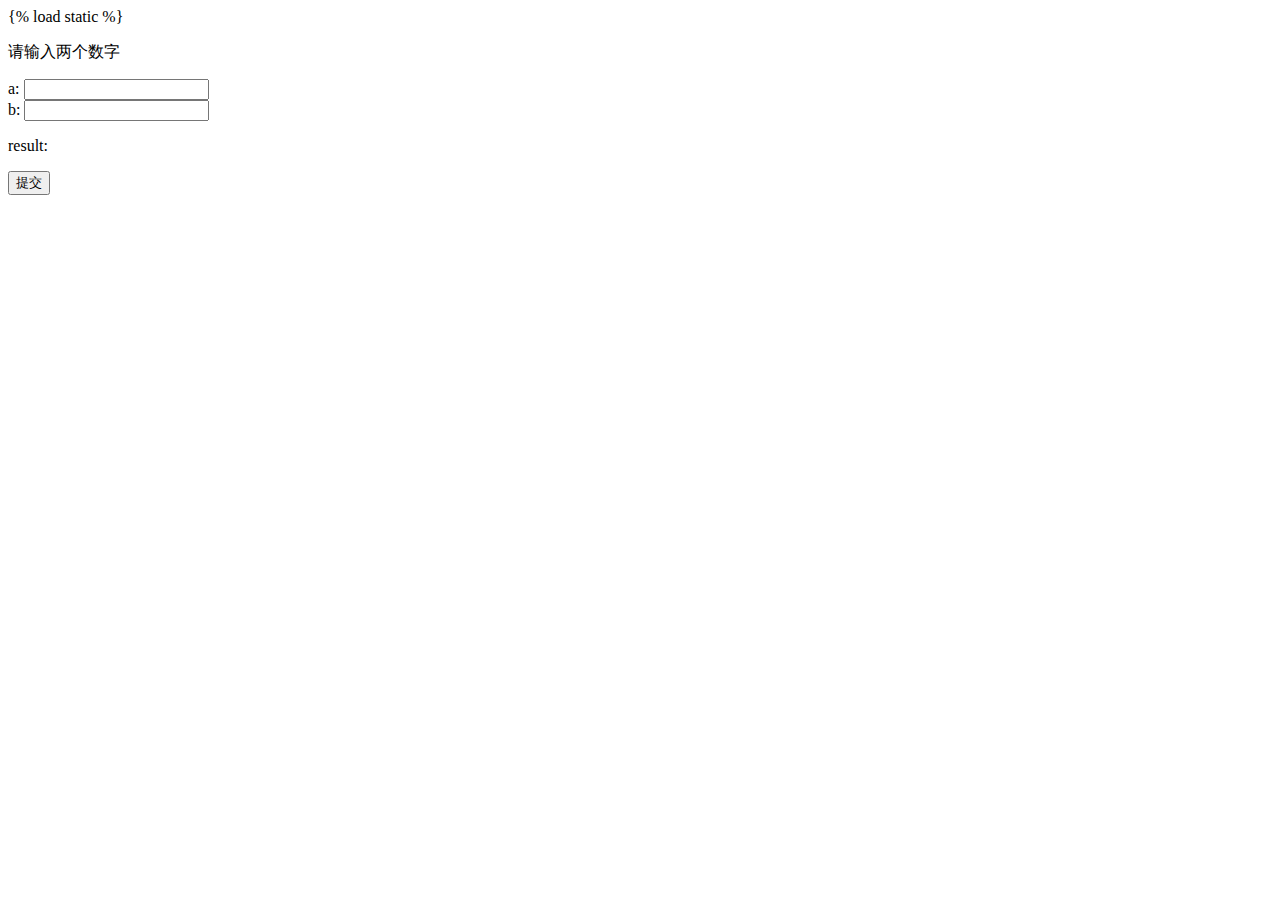
<file: templates/demo.html>
<!DOCTYPE html>
<html lang="en">
<html>
<head>
    {% load static %}
</head>
<body>
    <p>请输入两个数字</p>
    <form action="/demo_add/" method="get">
        a: <input type="text" id="a" name="a"> <br>
        b: <input type="text" id="b" name="b"> <br>
        <p>result: <span id='result'></span></p>
        <button type="button" id='sum'>提交</button>
    </form>

    <script src="/static/js/jquery.js"></script>
    <script>
//这里是关键点 .ready 函数好像监听器。
        $(document).ready(function () {
//jq的处理函数，当点击提交按钮时执行。
            $("#sum").click(function () {
//得到页面中id为a和b两个标签的值
                var a = $("#a").val();
                var b = $("#b").val();
//向服务器发送get请求，请求地址为demo_add
                $.get("/demo_add/", { 'a': a, 'b': b }, function (ret) {
//请求结果为ret，将请求结果赋值给id为result的节点
                    $('#result').html(ret)
                })
            });
        });
    </script>
</body>
</html>
</file>
